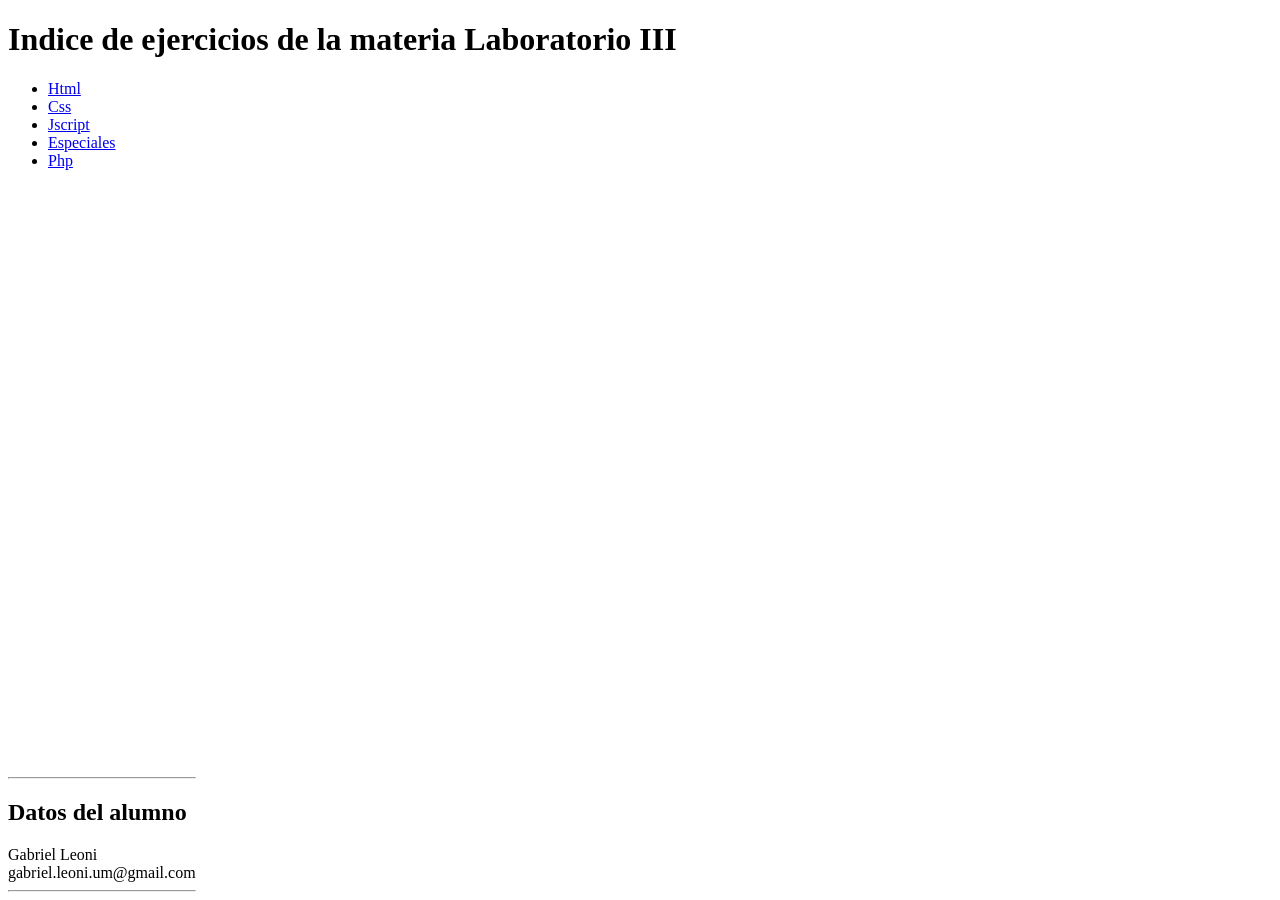
<file: index.html>
<!DOCTYPE html>

<html lang="es">
    <head>
        <title>Indice Principal</title>
        <h1>Indice de ejercicios  de la materia Laboratorio III</h1>
        <style>
            footer{
                position:fixed;
                bottom:0;
            }
            
            @media screen and (max-width : 1080px){
                
                a {
                    font-size: 2em;
                }

            }
        </style>
    </head>
    <body>
        <div>
            <ul>
                <li><a href="./Html/index.html">Html</a></li>
                <li><a href="./Css/index.html">Css</a></li>
                <li><a href="./Jscript/index.html">Jscript</a></li>
                <li><a href="./Especiales/index.html">Especiales</a></li>
                <li><a href="./Php/index.html">Php </a></li>
            </ul>
        </div>
    </body>
    <footer>
        <hr/>
        <h2>Datos del alumno</h2>
        Gabriel Leoni
        <br/>
        <a>gabriel.leoni.um@gmail.com</a>
        <hr/>
    </footer>
</html>
</file>
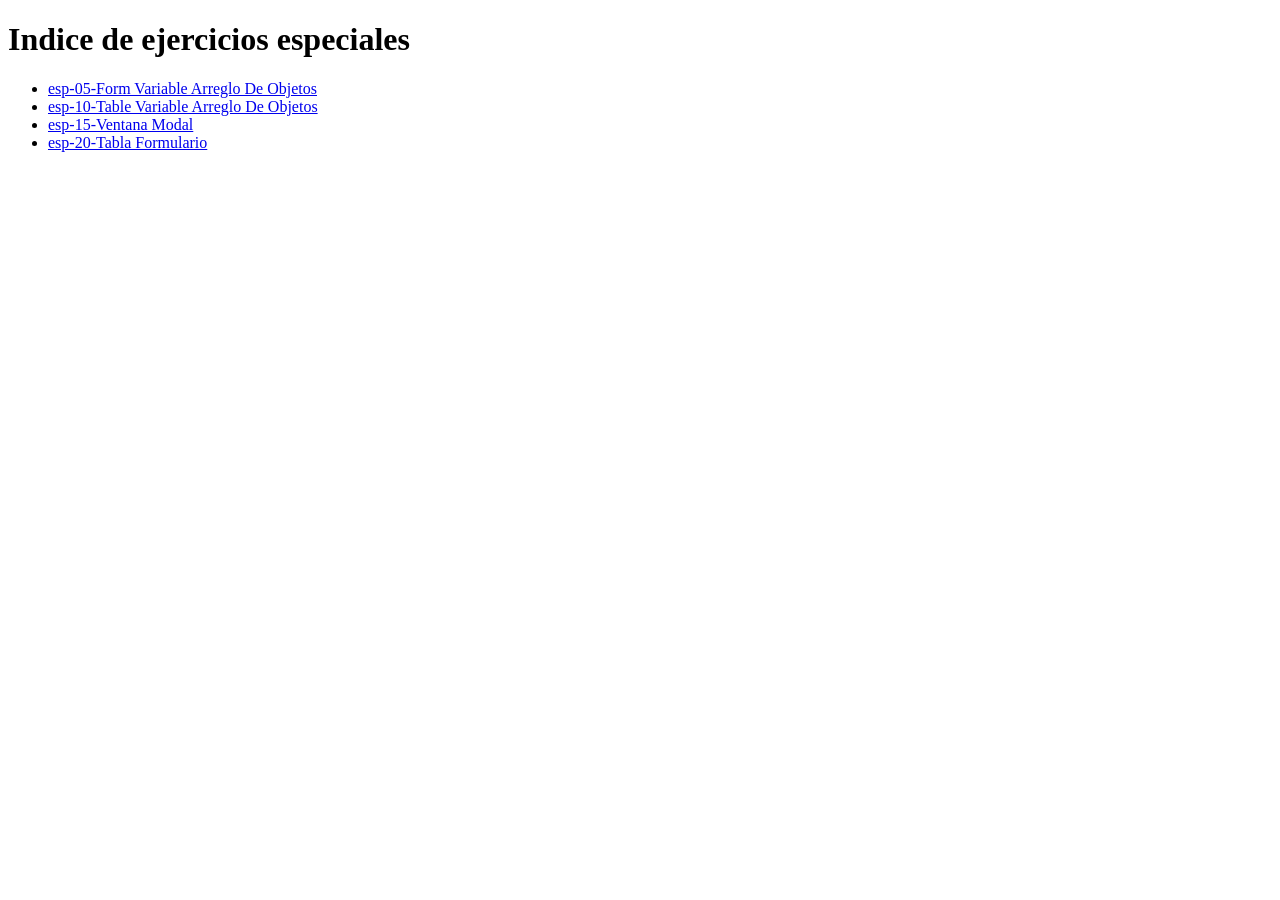
<file: Especiales/index.html>
<!DOCTYPE html>

<html lang="es">
    <head>
        <meta http-equiv="Content-Type" content="text/html;charset=utf-8" />
        <title>Indice Principal Especiales</title>
        <h1>Indice de ejercicios especiales</h1>
    </head>
    <body>
        <div>
            <ul>
                <li><a href="./esp05FormVariableArregloDeObjetos/index.html">esp-05-Form Variable Arreglo De Objetos</a></li>
                <li><a href="./esp10TableVariableArregloDeObjetos/index.html">esp-10-Table Variable Arreglo De Objetos</a></li>
                <li><a href="./esp15VentanaModal/index.html">esp-15-Ventana Modal</a></li>
                <li><a href="./esp20TablaFormulario/index.html">esp-20-Tabla Formulario</a></li>
            </ul>
        </div>
    </body>
</html>
</file>
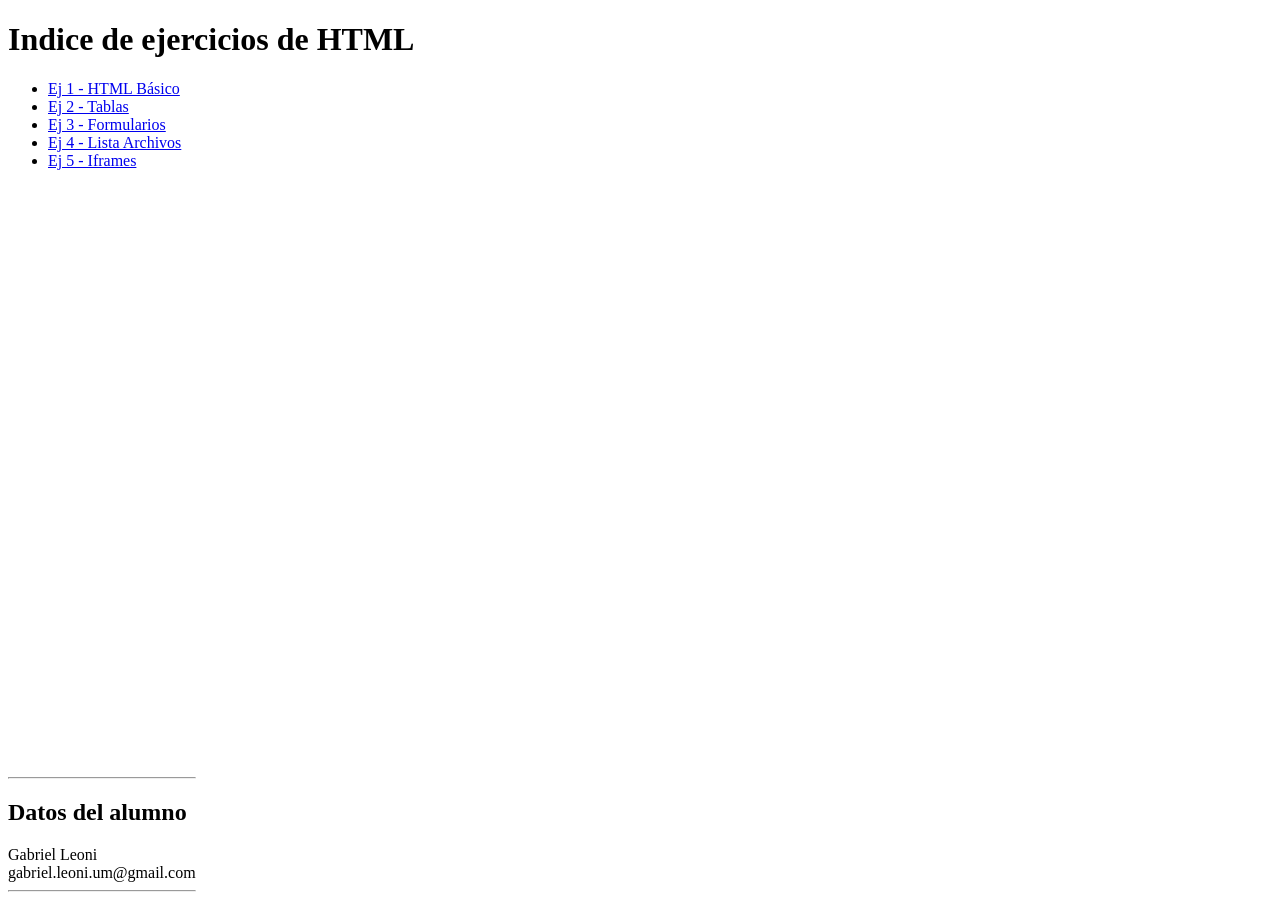
<file: Html/index.html>
<!DOCTYPE html>

<html lang="es">
    <head>
        <meta http-equiv="Content-Type" content="text/html;charset=utf-8" />
        <title>Indice Principal de HTML</title>
        <h1>Indice de ejercicios de HTML</h1>
        <style>
            footer{
                position:fixed;
                bottom:0;
            }
            @media screen and (max-width : 1080px){
                
                a {
                    font-size: 2em;
                }

            }
        </style>
    </head>
    <body>
        <div>
            <ul>
                <li><a href="./ejer01HtmlBasico/ejer01HtmlBasico.html">Ej 1 - HTML Básico</a></li>
                <li><a href="./ejer02Tablas/ejer02Tablas.html">Ej 2 - Tablas</a></li>
                <li><a href="./ejer03formularios/index.html">Ej 3 - Formularios</a></li>
                <li><a href="./ejer04ListaArchivos/index.html">Ej 4 - Lista Archivos</a></li>
                <li><a href="./ejer05Iframes/index.html">Ej 5 - Iframes</a></li>
            </ul>
        </div>
    </body>
    <footer class="position:fixed; bottom:0;">
        <hr/>
        <h2>Datos del alumno</h2>
        Gabriel Leoni
        <br/>
        <a>gabriel.leoni.um@gmail.com</a>
        <hr/>
    </footer>
</html>
</file>
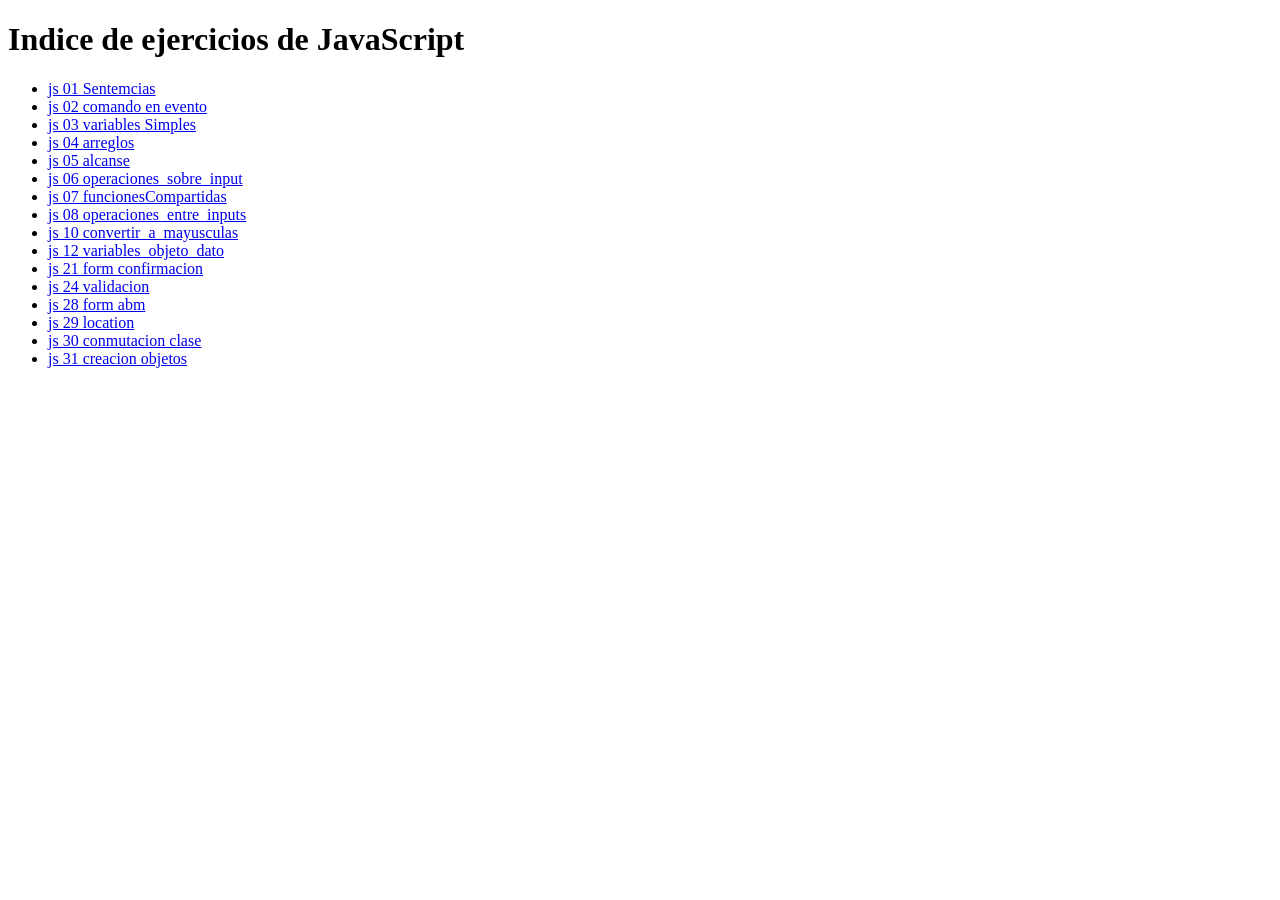
<file: Jscript/index.html>
<!DOCTYPE html>

<html lang="es">
    <head>
        <meta http-equiv="Content-Type" content="text/html;charset=utf-8" />
        <title>Indice Principal JavaScript</title>
        <h1>Indice de ejercicios de JavaScript</h1>
    </head>
    <body>
        <div>
            <ul>
                <li><a href="./js01_sentencias/index.html">js 01 Sentemcias</a></li>
                <li><a href="./js02_comando_en_evento/index.html">js 02 comando en evento</a></li>
                <li><a href="./js03_variablesSimples/index.html">js 03 variables Simples</a></li>
                <li><a href="./js04_arrelos/index.html">js 04 arreglos</a></li>
                <li><a href="./js05_alcance/index.html">js 05 alcanse</a></li>
                <li><a href="./js06_operaciones_sobre_input/index.html">js 06 operaciones_sobre_input</a></li>
                <li><a href="./js07_funcionesCompartidas/index.html">js 07 funcionesCompartidas</a></li>
                <li><a href="./js08_operaciones_entre_inputs/index.html">js 08 operaciones_entre_inputs</a></li>
                <li><a href="./js10_convertir_a_mayusculas/index.html">js 10 convertir_a_mayusculas</a></li>
                <li><a href="./js12_variables_objeto_dato/index.html">js 12 variables_objeto_dato</a></li>
                <li><a href="./js21_form_confirmacion/index.html">js 21 form confirmacion</a></li>
                <li><a href="./js24_validacion/index.html">js 24 validacion </a></li>
                <li><a href="./js28_form_abm/index.html">js 28 form abm </a></li>
                <li><a href="./js29_location/index.html">js 29 location </a></li>
                <li><a href="./js30_conmutacion_clase/index.html">js 30 conmutacion clase </a></li>
                <li><a href="./js31_creacion_objetos/index.html">js 31 creacion objetos </a></li>
            </ul>
        </div>
    </body>
</html>
</file>
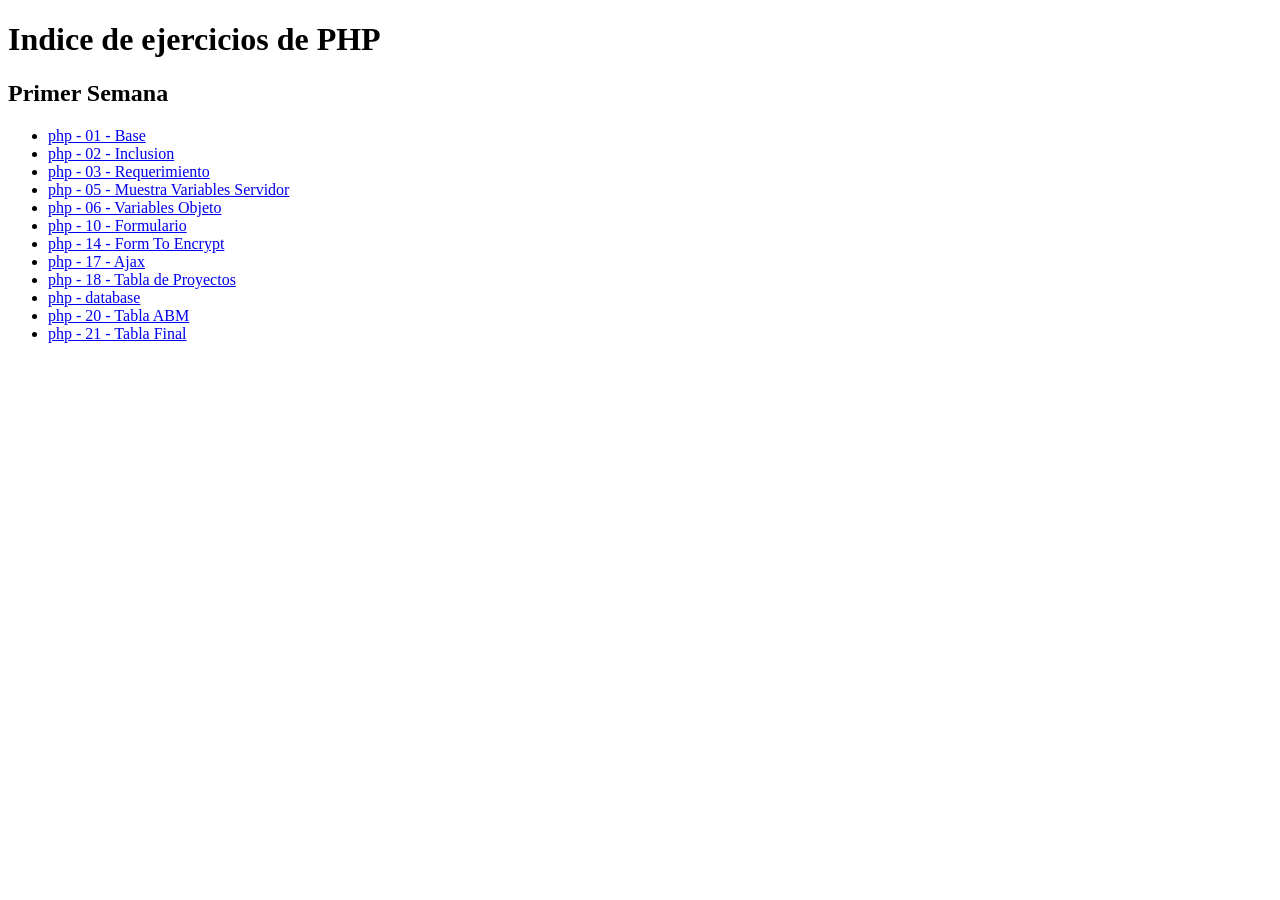
<file: Php/index.html>
<!DOCTYPE html>

<html lang="es">
    <head>
        <meta http-equiv="Content-Type" content="text/html;charset=utf-8" />
        <title>Indice Principal PHP</title>
        <h1>Indice de ejercicios de PHP</h1>
    </head>
    <body>
        <div>
            <h2>Primer Semana</h2>
            <ul>
                <li><a href="./php01/index.php">php - 01 - Base</a></li>
                <li><a href="./php02/index.php">php - 02 - Inclusion</a></li>
                <li><a href="./php03/index.php">php - 03 - Requerimiento</a></li>
                <li><a href="./">php - 05 - Muestra Variables Servidor</a></li>
                <li><a href="./">php - 06 - Variables Objeto</a></li>
                <li><a href="./">php - 10 - Formulario</a></li>

                <li><a href="./php14/index.php">php - 14 - Form To Encrypt</a></li>
                <li><a href="./php17/index.html">php - 17 - Ajax</a></li>
                <li><a href="./php18/index.html">php - 18 - Tabla de Proyectos</a></li>
                <li><a href="./php18/database.php">php - database</a></li>
                <li><a href="./php20-add/index.html">php - 20 - Tabla ABM</a></li>
                <li><a href="./php21-final/index.html">php - 21 - Tabla Final</a></li>
        </div>
    </body>
</html>
</file>
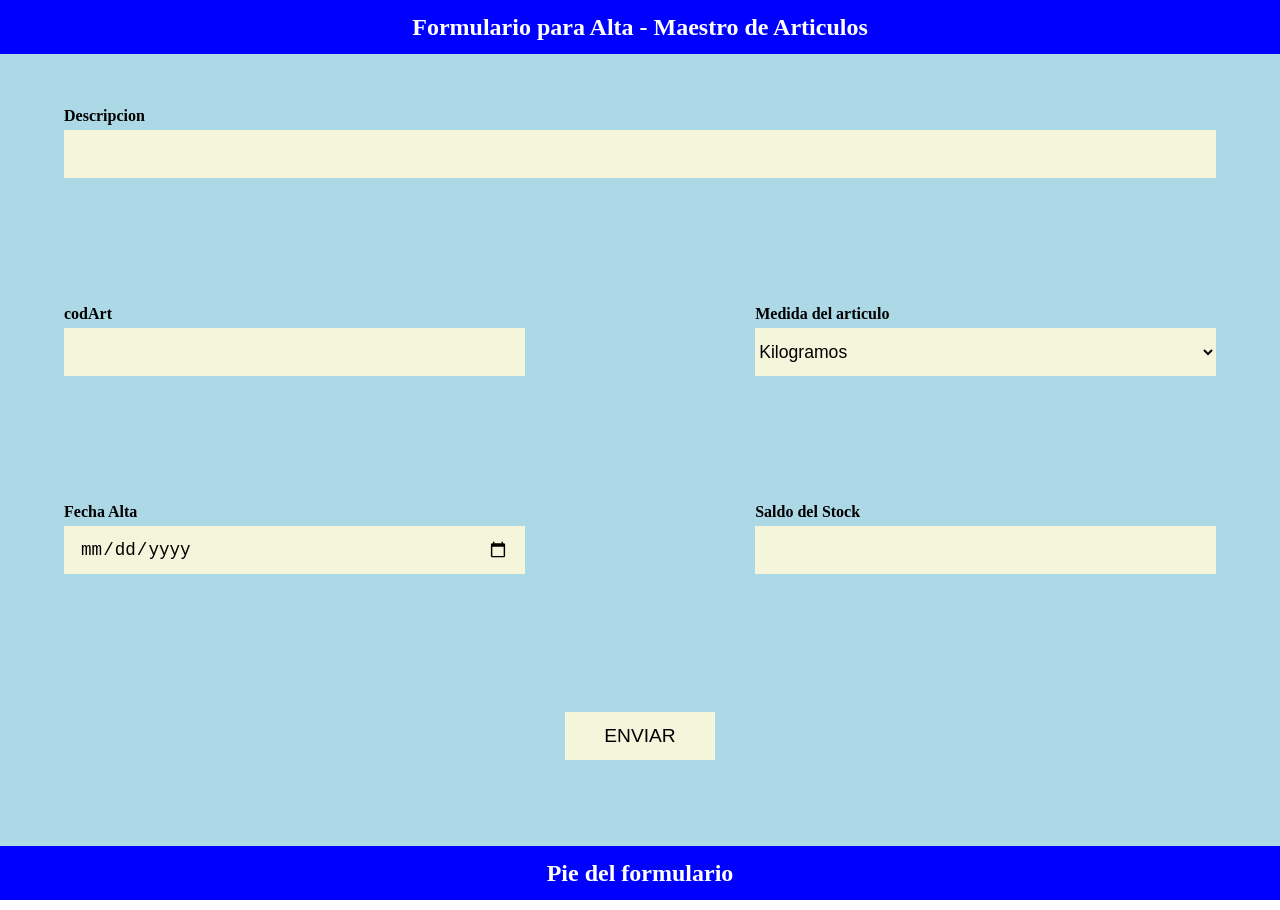
<file: Especiales/esp05FormVariableArregloDeObjetos/index.html>
<!DOCTYPE html>
<html lang="en">
    <head>
        <meta charset="UTF-8">
        <meta http-equiv="X-UA-Compatible" content="IE=edge">
        <meta name="viewport" content="width=device-width, initial-scale=1.0">
        <link rel="stylesheet" href="estilo.css">
        <script src = "https://ajax.googleapis.com/ajax/libs/jquery/3.2.1/jquery.min.js"></script>
        <script src="script.js" type="text/javascript"></script>
    </head>

    <body>
        <header>
            <h2>Formulario para Alta - Maestro de Articulos</h2>
        </header>
        <main>
            <form action="respuesta.html" method="get" class="form">
                <p class="form-nombre">
                    <label for="desc">Descripcion</label>
                    <input type="text" name="desc" id="desc" required>
                </p>
                <p class="form-input">
                    <label for="cod">codArt</label>
                    <input type="text" name="cod" id="cod"required>
                </p>
                <p class="form-input">
                    <label for="unidades">Medida del articulo </label>
                    <select name="unidades" id="unidades" required></select>
                </p>
                <p class="form-input">
                    <label for="dia">Fecha Alta</label>
                    <input type="date" name="dia" id="dia" required>
                </p>
                <p class="form-input">
                    <label for="stock">Saldo del Stock</label>
                    <input type="text" name="stock" id="stock" required>
                </p>
                <p class="form-button">
                    <input type="submit" value="ENVIAR">
                </p>
                
            </form>
        </main>
        <footer>
            <h2>Pie del formulario</h2>
        </footer>
    </body>



</html>
</file>
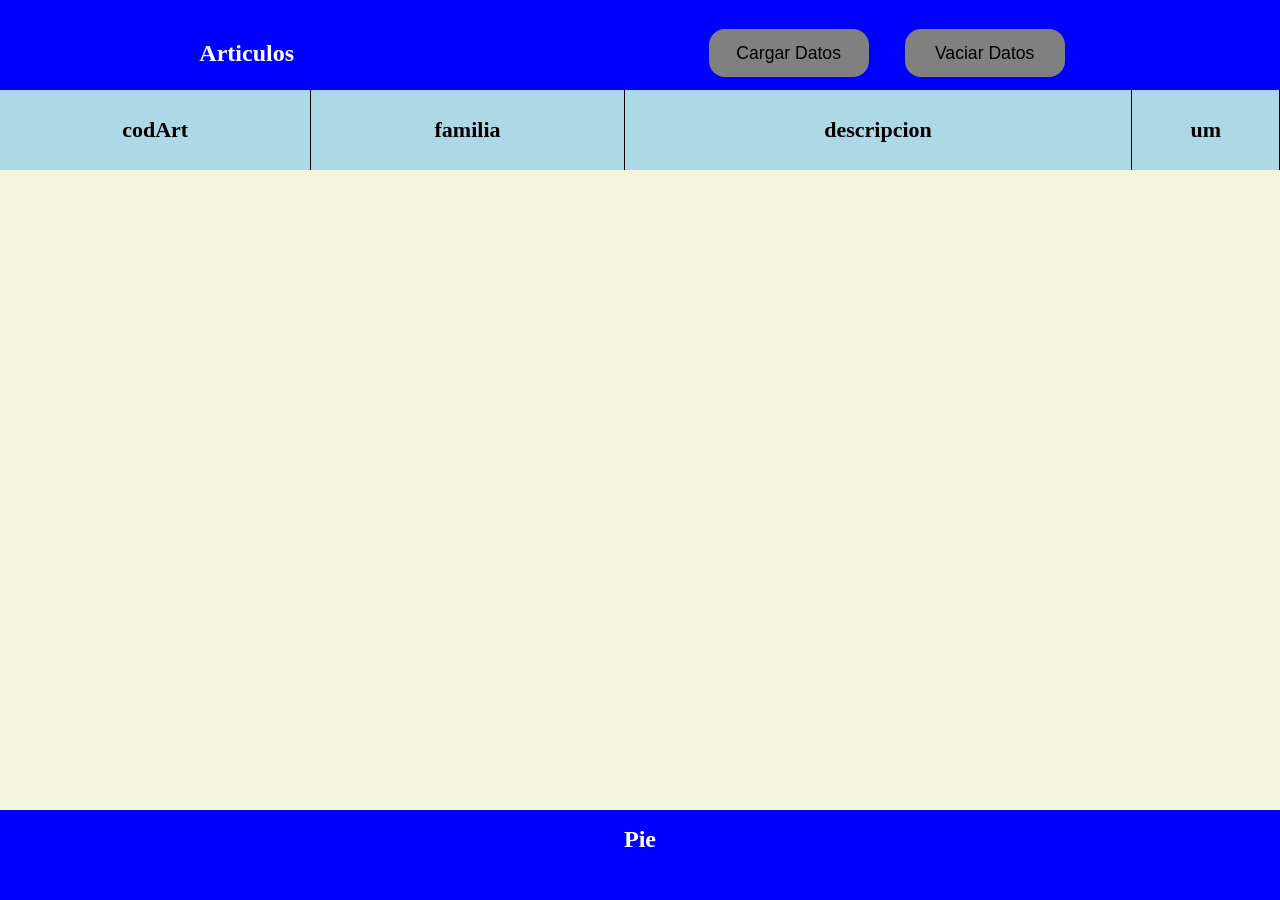
<file: Especiales/esp10TableVariableArregloDeObjetos/index.html>
<!DOCTYPE html>
<html lang="en">
<head>
    <meta charset="UTF-8">
    <meta http-equiv="X-UA-Compatible" content="IE=edge">
    <meta name="viewport" content="width=device-width, initial-scale=1.0">
    <link rel="stylesheet" href="estilo.css">
</head>
<body>
    <header>
        <h2>Articulos</h2>
        <div>
          <button id="cargar">Cargar Datos</button>
          <button id="vaciar">Vaciar Datos</button>
        </div>
    </header>
    <main>
        <table class="table">
          <thead>
            <th class="legajo" >codArt</th>
            <th class="nombre" >familia</th>
            <th class="apellido">descripcion</th>
            <th class="sueldo">um</th>
          </thead>
          <tbody id="cuerpoTabla"></tbody>
        </table>
    </main>
    <footer>
        <h2>Pie</h2>
    </footer>
</body>

<script src="script.js"></script>
</html>
</file>
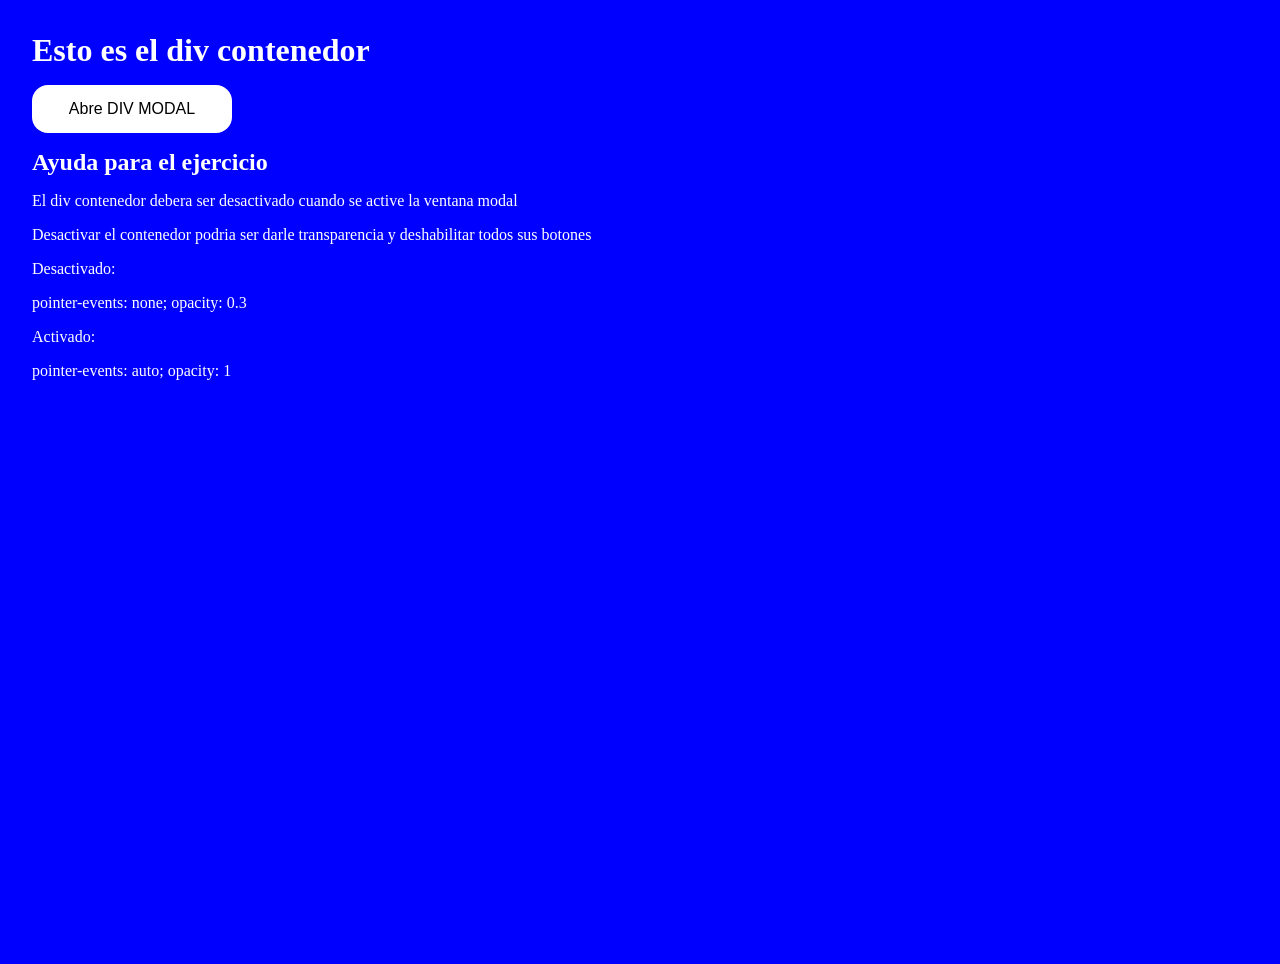
<file: Especiales/esp15VentanaModal/index.html>
<!DOCTYPE html>
<html lang="en">
  <head>
    <meta charset="UTF-8" />
    <link rel="stylesheet" href="estilo.css" />
  </head>

  <body>
    <main>
      <div class="contenido" id="contenido">
        <h1>Esto es el div contenedor</h1>
        <button id="abrir">Abre DIV MODAL</button>
        <div>
          <h2>Ayuda para el ejercicio</h2>
          <p>
            El div contenedor debera ser desactivado cuando se active la ventana
            modal
          </p>
          <p>
            Desactivar el contenedor podria ser darle transparencia y
            deshabilitar todos sus botones
          </p>
          <p>Desactivado:</p>
          <p>pointer-events: none; opacity: 0.3</p>
          <p>Activado:</p>
          <p>pointer-events: auto; opacity: 1</p>
        </div>
      </div>
      <div class="modal none" id="modal">
        <button class="cerrar" id="cerrar">X</button>
        <form action="respuesta.html" method="get" class="form">
          <p class="form-input">
            <label for="cod">codArt</label>
            <input type="text" name="cod" id="cod" required />
          </p>
          <p class="form-desc">
            <label for="desc">Descripcion</label>
            <input type="text" name="desc" id="desc" required />
          </p>
          <p class="form-input">
            <label for="unidades">Medida del articulo</label>
            <select name="unidades" id="unidades" required></select>
          </p>
          <p class="form-input">
            <label for="dia">Fecha Alta</label>
            <input type="date" name="dia" id="dia" required />
          </p>
          <p class="form-input">
            <label for="stock">Saldo del stock</label>
            <input type="text" name="stock" id="stock" required />
          </p>
          <p class="form-button">
            <input type="submit" value="ENVIAR" />
          </p>
        </form>
      </div>
    </main>
  </body>
  <script src="script.js"></script>
</html>
</file>
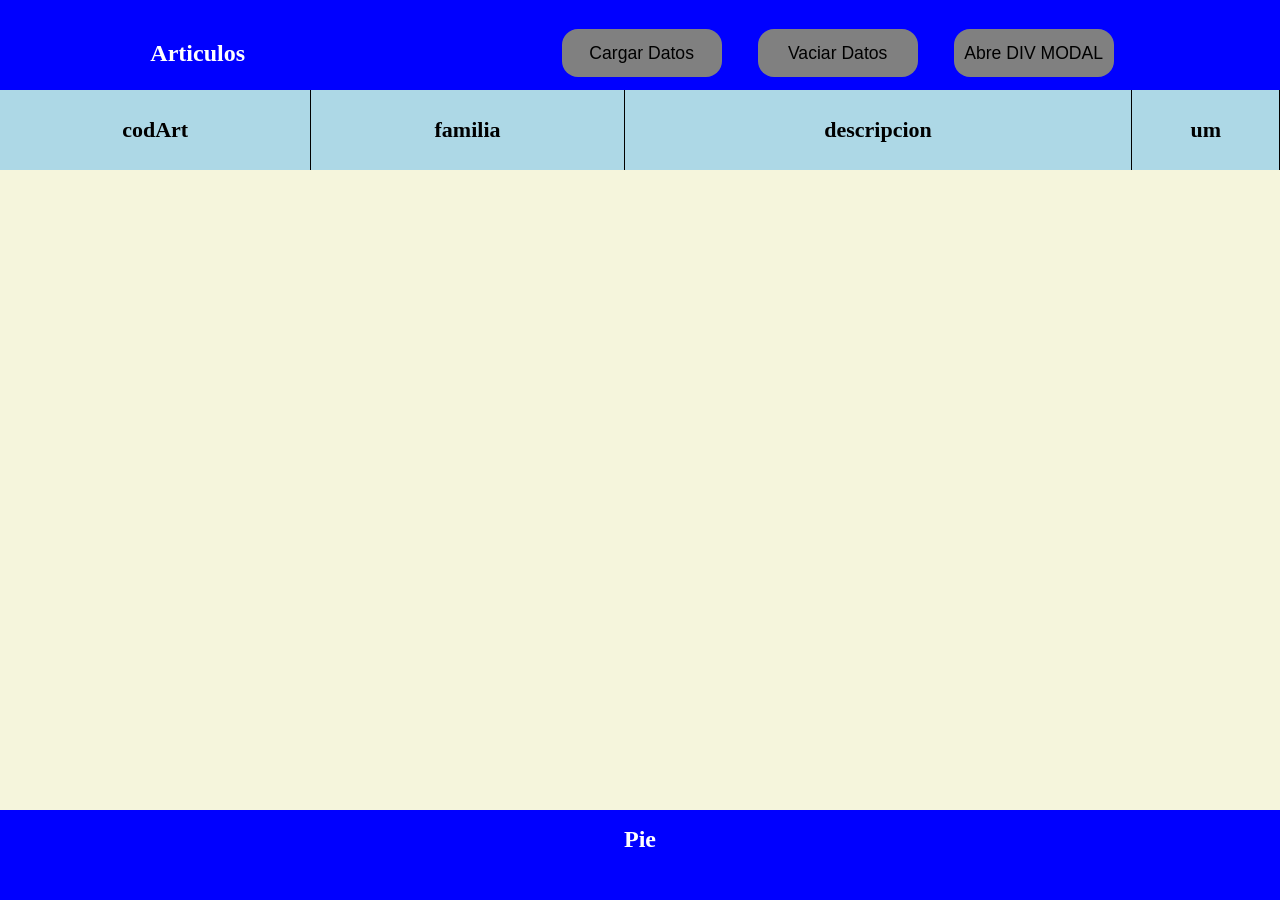
<file: Especiales/esp20TablaFormulario/index.html>
<!DOCTYPE html>
<html lang="en">
<head>
    <meta charset="UTF-8">
    <meta http-equiv="X-UA-Compatible" content="IE=edge">
    <meta name="viewport" content="width=device-width, initial-scale=1.0">
    <link rel="stylesheet" href="estilo.css">
</head>
<body>
    <header>
        <h2>Articulos</h2>
        <div>
          <button id="cargar">Cargar Datos</button>
          <button id="vaciar">Vaciar Datos</button>
          <button id="abrir">Abre DIV MODAL</button>
        </div>
    </header>
    <main>
        <table class="table">
          <thead>
            <th class="legajo" >codArt</th>
            <th class="nombre" >familia</th>
            <th class="apellido">descripcion</th>
            <th class="sueldo">um</th>
          </thead>
          <tbody id="cuerpoTabla"></tbody>
        </table>
        <div class="modal none" id="modal">
          <button class="cerrar" id="cerrar">X</button>
          <form action="respuesta.html" method="get" class="form">
            <p class="form-input">
              <label for="cod">codArt</label>
              <input type="text" name="cod" id="cod" required />
            </p>
            <p class="form-desc">
              <label for="desc">Descripcion</label>
              <input type="text" name="desc" id="desc" required />
            </p>
            <p class="form-input">
              <label for="unidades">Medida del articulo</label>
              <select name="unidades" id="unidades" required></select>
            </p>
            <p class="form-input">
              <label for="dia">Fecha Alta</label>
              <input type="date" name="dia" id="dia" required />
            </p>
            <p class="form-input">
              <label for="stock">Saldo del stock</label>
              <input type="text" name="stock" id="stock" required />
            </p>
            <p class="form-button">
              <input type="submit" value="ENVIAR" />
            </p>
          </form>
        </div>
    </main>
    <footer>
        <h2>Pie</h2>
    </footer>
</body>

<script src="script.js"></script>
</html>
</file>
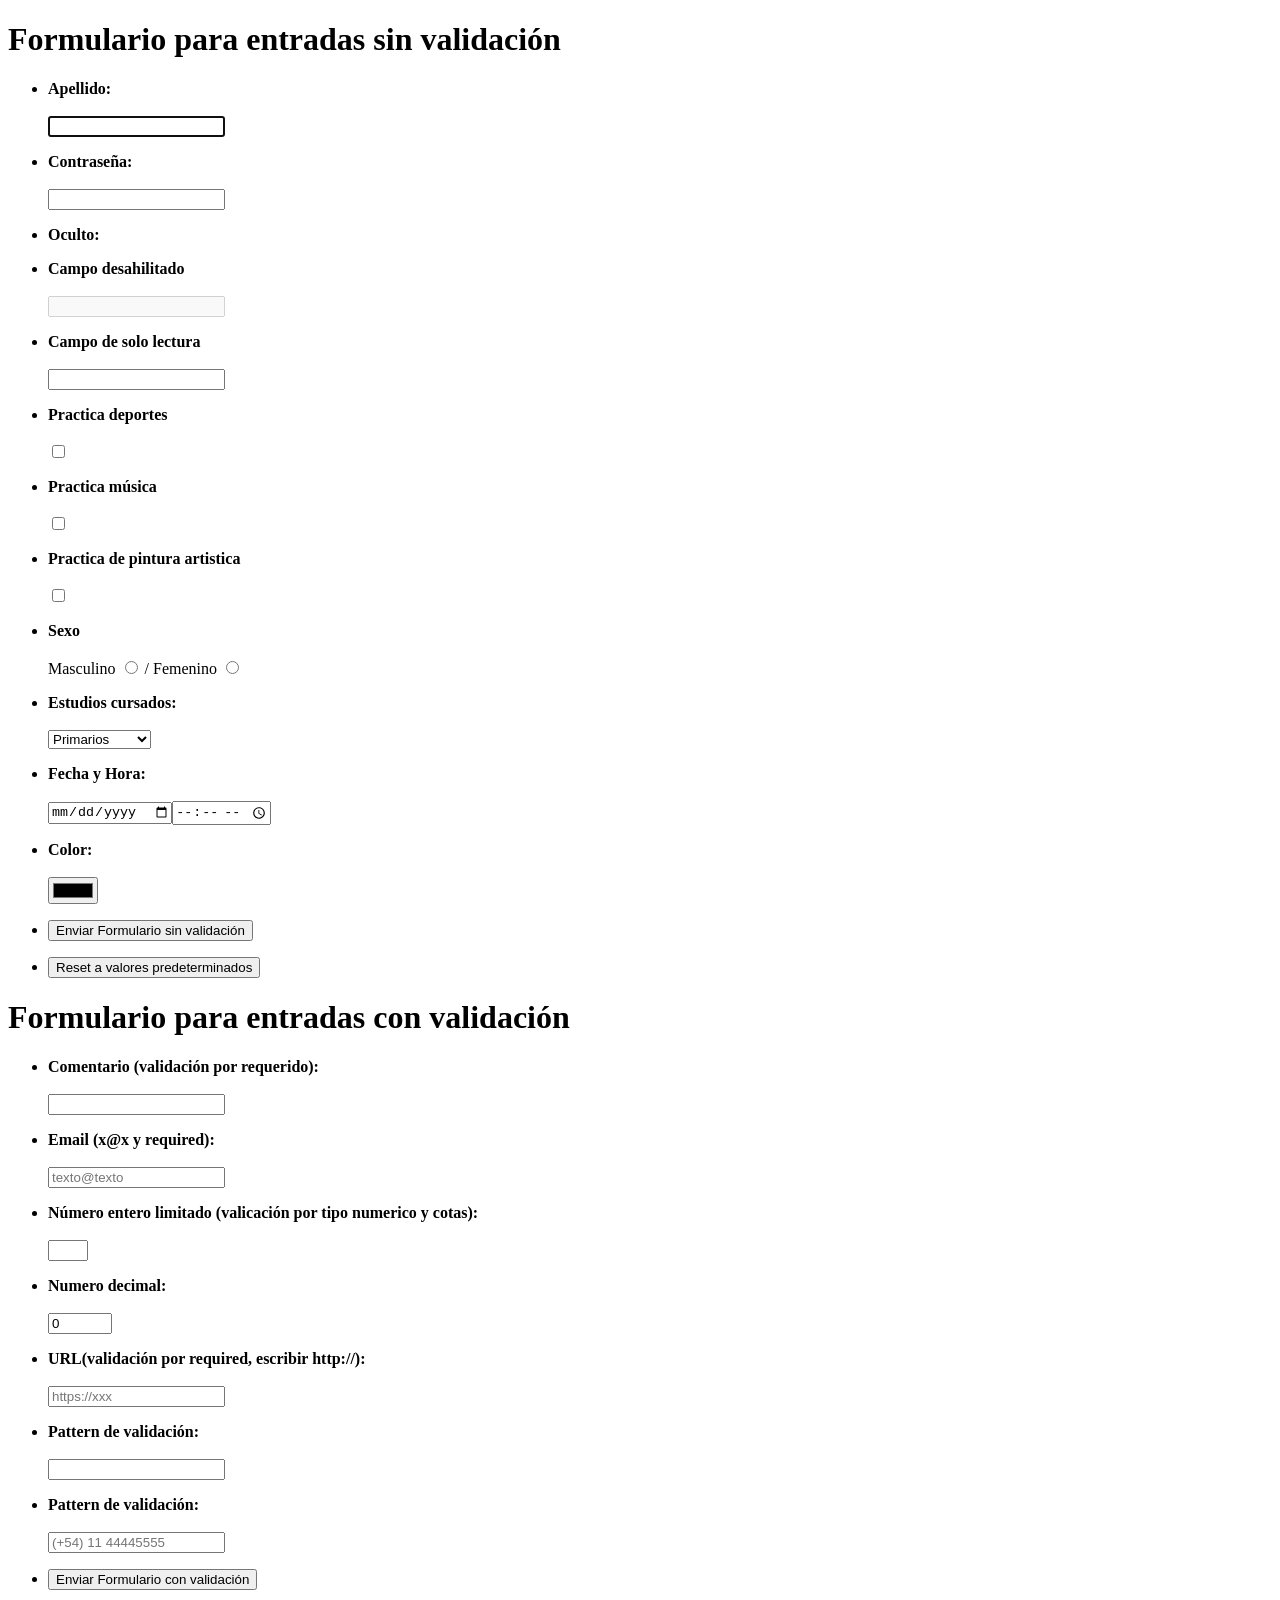
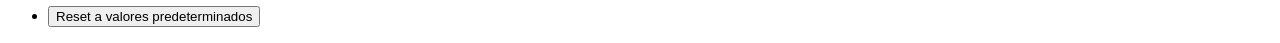
<file: Html/ejer03formularios/index.html>
<!DOCTYPE html>

<html lang="es">
    <head>
        <meta http-equiv="Content-Type" content="text/html;charset=utf-8" />
        <style>
            li {font-weight: bold;}
        </style>
    </head>
    <body ">
        <h1>Formulario para entradas sin validación</h1>
        <form action="./respuestaFormulario.html" target="_black" method="get">
            <ul>
                <li>Apellido:</li><br/>
                <label><input type="text" name="apellido" autofocus="autofocus"></label>
            </ul>
            <ul>
                <li>Contraseña:</li><br/>
                <label><input type="password" name="contraseña" ></label>
            </ul>
            <ul>
                <li>Oculto:</li>
                <label><input type="hidden" name="oculto" ></label>
            </ul>
            <ul>
                <li>Campo desahilitado</li><br/>
                <label><input name="desahilitado" disabled></label>
            </ul>
            <ul>
                <li>Campo de solo lectura</li><br/>
                <label><input name="soloLectura" readonly></label>
            </ul>
            <ul>
                <li>Practica deportes</li><br/>
                <label><input type="checkbox" name="deporte"></label>
            </ul>
            <ul>
                <li>Practica música</li><br/>
                <label><input type="checkbox" name="musica"></label>
            </ul>
            <ul>
                <li>Practica de pintura artistica</li><br/>
                <label><input type="checkbox" name="pintura"></label>
            </ul>
            <ul>
                <li>Sexo</li><br/>
                <label>Masculino <input type="radio" name="sexo" value="m"> / Femenino </label><label><input type="radio" name="sexo" value="f"></label>
            </ul>
            <ul>
                <li>Estudios cursados:</li><br/>
                <label>
                    <select name="estudios">
                        <option value="prim">Primarios</option>
                        <option value="secu">Secundarios</option>
                        <option value="ter">Terciarios</option>
                        <option value="uni">Universitarios</option>
                        <option value="post">Postgrado</option>
                    </select>
                </label>
            </ul>
            <ul>
                <li>Fecha y Hora:</li><br/>
                <label><input type="date" name="fecha"><input type="time" name="hora"></label>
            </ul>
            <ul>
                <li>Color:</li><br/>
                <label><input type="color" name="color"></label>
            </ul>
            <ul>
                <li><button type="submit">Enviar Formulario sin validación</button></li>
            </ul>
            <ul>
                <li><button type="reset" >Reset a valores predeterminados</button></li>
            </ul>
        </form>
        <h1>Formulario para entradas con validación</h1>
        <form action="./respuestaFormulario.html" target="_black" method="get">
            <ul>
                <li>Comentario (validación por requerido):</li><br/>
                <label><input type="text" name="comentario" required></label>
            </ul>
            <ul>
                <li>Email (x@x y required):</li><br/>
                <label><input type="email" name="email" required placeholder="texto@texto"></label>
            </ul>
            <ul>
                <li>Número entero limitado (valicación por tipo numerico y cotas):</li><br/>
                <label><input type="number" min="1" max="5" name="entero" required></label>
            </ul>
            <ul>
                <li>Numero decimal:</li><br/>
                <label><input type="number" name="decimal" min="0" max="9" value="0" step=".01" required></label>
            </ul>
            <ul>
                <li>URL(validación por required, escribir http://):</li><br/>
                <label><input type="url" name="url" required placeholder="https://xxx" pattern="https://.*"></label>
            </ul>
            <ul>
                <li>Pattern de validación:</li><br/>
                <label><input type="text" name="validación" pattern="[a-z]{3}[1-2]{2}" required title="3 letras y 2 numeros que sean 1 o 2 solamente"></label>
            </ul>
            <ul>
                <li>Pattern de validación:</li><br/>
                <label><input type="text" name="celular" pattern="[(]\+[0-9]{2}[)]\s[0-9]{2}\s[0-9]{8}" placeholder="(+54) 11 44445555" required></label>
            </ul>
            <ul>
                <li><button type="submit">Enviar Formulario con validación</button></li>
            </ul>
            <ul>
                <li><button type="reset" >Reset a valores predeterminados</button></li>
            </ul>
        </form>
    </body>
</html>
</file>
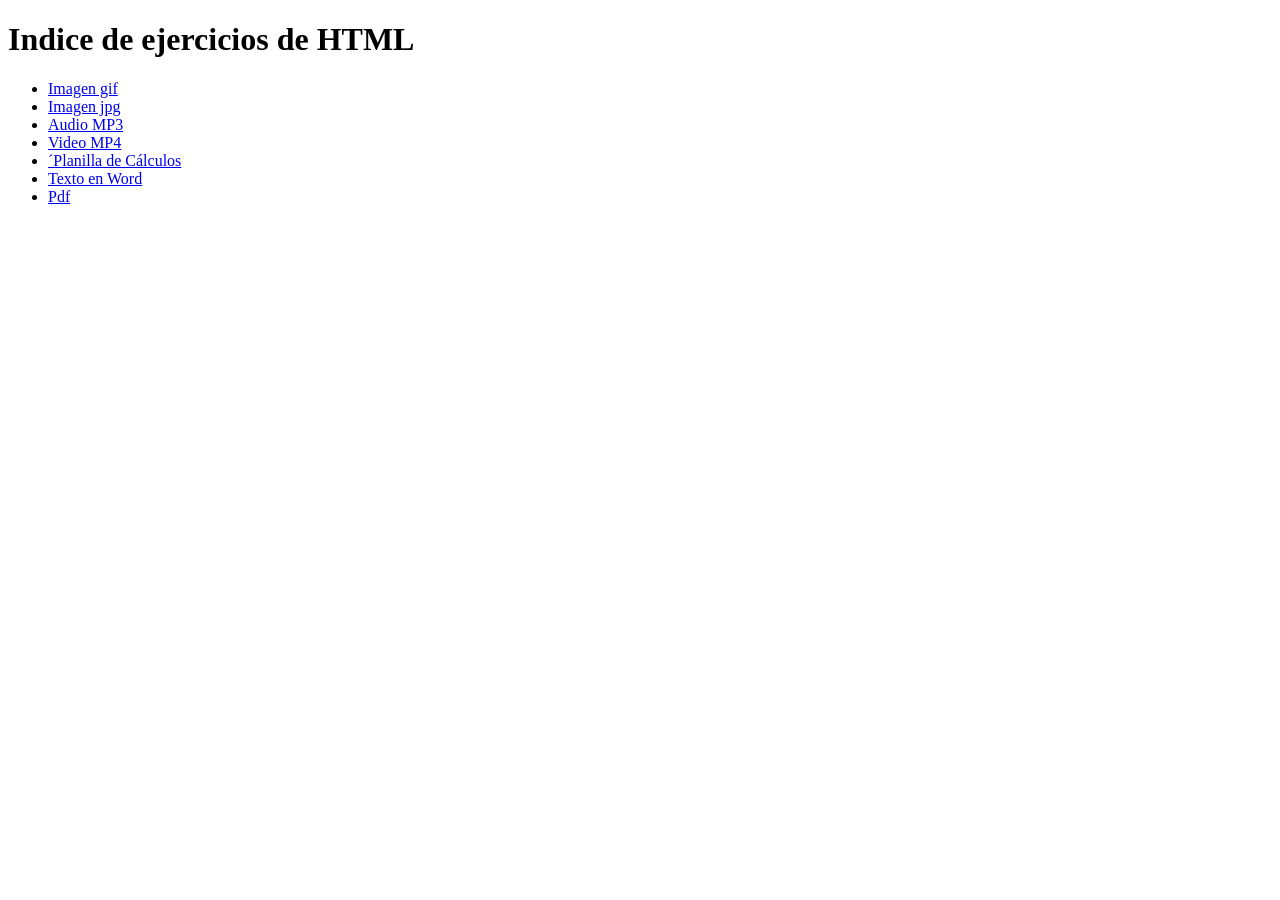
<file: Html/ejer04ListaArchivos/index.html>
<!DOCTYPE html>

<html lang="es">
    <head>
        <meta http-equiv="Content-Type" content="text/html;charset=utf-8" />
        <title>Indice Principal de HTML</title>
        <h1>Indice de ejercicios de HTML</h1>
    </head>
    <body>
        <div>
            <ul>
                <li><a href="./hawaii.gif" target="_blank">Imagen gif</a></li>
                <li><a href="./hawaii.jpg" target="_blank">Imagen jpg</a></li>
                <li><a href="./hawaii.mp3" target="_blank">Audio MP3</a></li>
                <li><a href="./hawaii.mp4" target="_blank">Video MP4</a></li>
                <li><a href="./planilla_en_excel.xlsx" >´Planilla de Cálculos</a></li>
                <li><a href="./texto_en_word.docx" >Texto en Word</a></li>
                <li><a href="./HTML-CSS.pdf">Pdf</a></li>
            </ul>
        </div>
    </body>
</html>
</file>
<file: Especiales/esp05FormVariableArregloDeObjetos/estilo.css>
* {
    margin: 0;
    padding: 0;
}

body {
    max-height: 100vh;
    overflow: hidden;
}

header, footer {
    height: 6vh;
    text-align: center;
    display: flex;
    justify-content: center;
    align-items: center;
    background-color: blue;
    color: white;
}

main {
    height: 88vh;
    background-color: lightblue;
}

label {
    display: block;
    margin: 0.3rem 0;
    font-weight: 600;
    color: black;
}

input {
    width: 100%;
    height: 3rem;
    background-color: beige;
    border: none;
    font-size: 1.1rem;
    transition: 0.3s;
    padding: 0 1rem;
    box-sizing: border-box;
}

select {
    width: 100%;
    height: 3rem;
    background-color: beige;
    border: none;
    font-size: 1.1rem;
    transition: 0.3s;
}

input[type="submit"] {
    width: 150px;
    height: 3rem;
    background-color: beige;
    border: none;
    font-size: 1.2rem;
    cursor: pointer;
    margin: 1rem;
    transition: all 0.3s;
}

.form {
    width: 90%;
    height: 100%;
    margin: auto;
    padding: 2rem;
    display: flex;
    flex-wrap: wrap;
    justify-content: space-between;
    overflow-y: auto;
}

.form-input {
    width: 40%;
    display: inline-block;
    height: 4rem;
    margin: 1rem 0;
}

.form-nombre,
.form-button {
    display: block;
    width: 100%;
    margin: 1rem 0;
}

.form-nombre,
.form-button {
    height: 4rem;
}

.form-button {
    display: flex;
    justify-content: center;
    flex-wrap: wrap;
    border-radius: 15px;
}
</file>
<file: Especiales/esp10TableVariableArregloDeObjetos/estilo.css>
* {
    margin: 0;
    padding: 0;
}

body {
    height: 100vh;
    overflow-y: hidden;
}

header {
    width: 100%;
    height: 10%;
    display: flex;
    justify-content: space-around;
    align-items: center;
    background-color: blue;
    padding-top: 1rem;
    box-sizing: border-box;
    color: white;
}

button {
    width: 160px;
    height: 3rem;
    background-color: gray;
    border: none;
    margin: 0 1rem;
    transition: 0.3s all;
    border-radius: 16px;
    font-size: 1.1rem;
    cursor: pointer;
}

footer {
    width: 100%;
    height: 10%;
    background-color: blue;
    text-align: center;
    padding-top: 1rem;
    box-sizing: border-box;
    clear: both;
    color: white;
}

main {
    width: 100%;
    height: 80%;
    float: left;
    overflow-y: scroll;
    background-color: beige;
}

th {
    height: 5rem;
    text-align: center;
    background-color: lightblue;
    font-size: 22px;
    border-right: 1px solid black;
}

td {
    width: auto;
    height: 3rem;
    text-align: start;
    font-size: 20px;
    padding-left: 1rem;
    border-bottom: 0.5px solid lightblue;
    border-right: 0.5px solid lightblue;
    transition: 0.3s;
    color: black;
}

.table {
    width: 100%;
    overflow-y: scroll;
    border-collapse: collapse;
}
</file>
<file: Especiales/esp15VentanaModal/estilo.css>
* {
    margin: 0;
    padding: 0;
}

body {
    max-height: 100vh;
    overflow: hidden;
    
}

main {
    height: 100vh;
    background-color: blue;
    padding: 2rem;
}

label {
    display: block;
    margin: 0.3rem 0;
    font-weight: 600;
    color: var(--color3);
}

input {
    width: 100%;
    height: 3rem;
    background-color: white;
    border: none;
    font-size: 1.1rem;
    transition: 0.3s;
    padding: 0 1rem;
    box-sizing: border-box;
}

select {
    width: 100%;
    height: 3rem;
    background-color: white;
    border: none;
    font-size: 1.1rem;
    transition: 0.3s;
}

input[type="submit"] {
    width: 150px;
    height: 3rem;
    background-color: white;
    border: none;
    font-size: 1.2rem;
    cursor: pointer;
    margin: 1rem;
    transition: all 0.3s;
}

input[type="submit"]:hover {
    background-color: white;
}

input:focus,
select:focus {
    background-color: white;
    outline: none;
}

.form {
    width: 70%;
    height: 100%;
    margin: auto;
    padding: 2rem;
    box-sizing: border-box;
    display: flex;
    flex-wrap: wrap;
    justify-content: space-between;
    align-content: center;
    align-items: center;
    overflow-y: auto;
}

.form-input {
    width: 45%;
    display: inline-block;
    height: 4rem;
    margin: 1rem 0;
}

.form-desc,
.form-button {
    display: block;
    width: 100%;
    margin: 1rem 0;
}

.form-desc,
.form-button {
    height: 4rem;
}

.form-button {
    display: flex;
    justify-content: center;
    flex-wrap: wrap;
}

.modal {
    display: auto;
    width: 700px;
    background-color: darkcyan;
    position: absolute;
    top: 10%;
    left: 25%;
}

.cerrar {
    width: 2rem;
    height: 2rem;
    background-color: white;
    font-size: 1rem;
    position: absolute;
    right: 0;
    margin: 0.5rem;
    border: none;
    cursor: pointer;
    transition: 0.3s all;
    border-radius: 16px;

}

.none {
    display: none;
    opacity: 0;
    pointer-events: none;
}

.contenido {
    pointer-events: auto;
    opacity: 1;
    color: white;
}

.contenido p{
    margin: 1rem 0;
}

.contenido button{
    width: 200px;
    background-color: white;
    height: 3rem;
    border: none;
    border-radius: 16px;
    font-size: 1rem;
    margin: 1rem 0;
    transition: 0.3s all;
    cursor: pointer;
}


.desactivo {
    pointer-events: none;
    opacity: 0.3;
}

@media (max-width:900px){
    .form {
        width: 90%;
        align-content: flex-start;
    }

    .form-input {
        width: 100%;
        display: block;
    }
}


@media (max-width:450px){
    .form {
        width: 100%;
    }

}
</file>
<file: Especiales/esp20TablaFormulario/estilo.css>
* {
    margin: 0;
    padding: 0;
}

body {
    height: 100vh;
    overflow-y: hidden;
}

header {
    width: 100%;
    height: 10%;
    display: flex;
    justify-content: space-around;
    align-items: center;
    background-color: blue;
    padding-top: 1rem;
    box-sizing: border-box;
    color: white;
}

button {
    width: 160px;
    height: 3rem;
    background-color: gray;
    border: none;
    margin: 0 1rem;
    transition: 0.3s all;
    border-radius: 16px;
    font-size: 1.1rem;
    cursor: pointer;
}

footer {
    width: 100%;
    height: 10%;
    background-color: blue;
    text-align: center;
    padding-top: 1rem;
    box-sizing: border-box;
    clear: both;
    color: white;
}

main {
    width: 100%;
    height: 80%;
    float: left;
    overflow-y: scroll;
    background-color: beige;
}

th {
    height: 5rem;
    text-align: center;
    background-color: lightblue;
    font-size: 22px;
    border-right: 1px solid black;
}

td {
    width: auto;
    height: 3rem;
    text-align: start;
    font-size: 20px;
    padding-left: 1rem;
    border-bottom: 0.5px solid lightblue;
    border-right: 0.5px solid lightblue;
    transition: 0.3s;
    color: black;
}

.table {
    width: 100%;
    overflow-y: scroll;
    border-collapse: collapse;
}

label {
    display: block;
    margin: 0.3rem 0;
    font-weight: 600;
    color: var(--color3);
}

input {
    width: 100%;
    height: 3rem;
    background-color: white;
    border: none;
    font-size: 1.1rem;
    transition: 0.3s;
    padding: 0 1rem;
    box-sizing: border-box;
}

select {
    width: 100%;
    height: 3rem;
    background-color: white;
    border: none;
    font-size: 1.1rem;
    transition: 0.3s;
}

input[type="submit"] {
    width: 150px;
    height: 3rem;
    background-color: white;
    border: none;
    font-size: 1.2rem;
    cursor: pointer;
    margin: 1rem;
    transition: all 0.3s;
}

input[type="submit"]:hover {
    background-color: white;
}

input:focus,
select:focus {
    background-color: white;
    outline: none;
}

.form {
    width: 70%;
    height: 100%;
    margin: auto;
    padding: 2rem;
    box-sizing: border-box;
    display: flex;
    flex-wrap: wrap;
    justify-content: space-between;
    align-content: center;
    align-items: center;
    overflow-y: auto;
}

.form-input {
    width: 45%;
    display: inline-block;
    height: 4rem;
    margin: 1rem 0;
}

.form-desc,
.form-button {
    display: block;
    width: 100%;
    margin: 1rem 0;
}

.form-desc,
.form-button {
    height: 4rem;
}

.form-button {
    display: flex;
    justify-content: center;
    flex-wrap: wrap;
}

.modal {
    display: auto;
    width: 700px;
    background-color: darkcyan;
    position: absolute;
    top: 10%;
    left: 25%;
}

.cerrar {
    width: 2rem;
    height: 2rem;
    background-color: white;
    font-size: 1rem;
    position: absolute;
    right: 0;
    margin: 0.5rem;
    border: none;
    cursor: pointer;
    transition: 0.3s all;
    border-radius: 16px;

}

.none {
    display: none;
    opacity: 0;
    pointer-events: none;
}

.contenido {
    pointer-events: auto;
    opacity: 1;
    color: white;
}

.contenido p{
    margin: 1rem 0;
}

.contenido button{
    width: 200px;
    background-color: white;
    height: 3rem;
    border: none;
    border-radius: 16px;
    font-size: 1rem;
    margin: 1rem 0;
    transition: 0.3s all;
    cursor: pointer;
}


.desactivo {
    pointer-events: none;
    opacity: 0.3;
}
</file>
